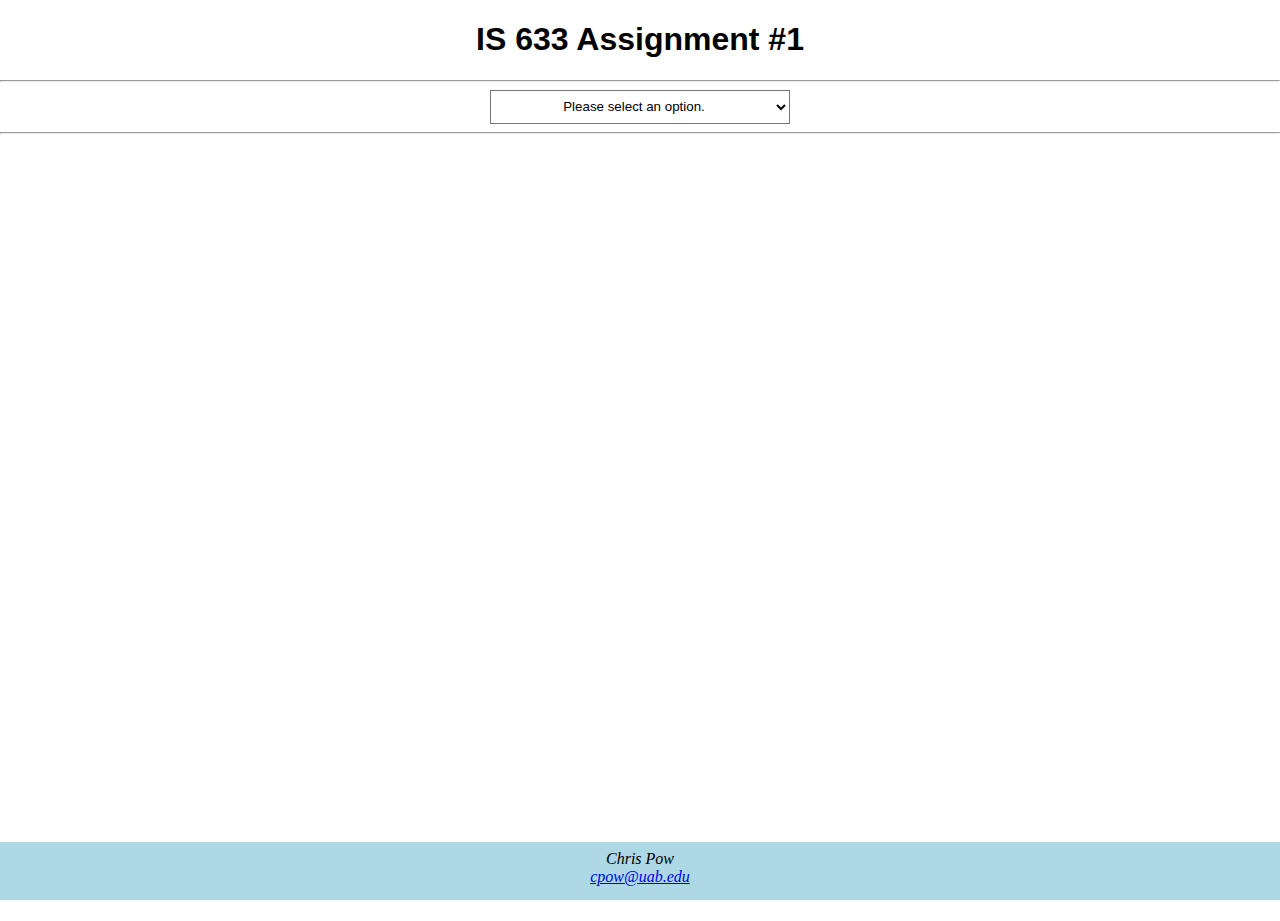
<file: Assignment1.html>
<!DOCTYPE html>

<html>
<head>
<title>IS 633 Assignment #1</title>
<link rel="stylesheet" type="text/css" href="styles/Assignment1.css" />
<script src="js/Assignment1.js"></script>
</head>
<body>

   <div id="header"><header>
    <h1>IS 633 Assignment #1</h1>
    <hr>
</header></div>


<section id="title">
    <select onchange="AreaSelection(value)" id="menu" class="dropdown">
        <option value="None">Please select an option.</option>
        <option value="Area 1">Show Area 1</option>
        <option value="Area 2">Show Area 2</option>
    </select>
</section>

<hr>




<section>
    <section id="placeholder"></section>
    
    <section id="area1">
    <h2>Area 1</h2>
    
    <p>At vero eos et accusamus et iusto odio dignissimos ducimus qui blanditiis praesentium voluptatum deleniti atque corrupti quos dolores et quas molestias excepturi sint occaecati cupiditate non provident, similique sunt in culpa qui officia deserunt mollitia animi, id est laborum et dolorum fuga.</p>    <img src="images/cicerobust.jpg" style="float: right; width: 33%; margin: 15px;"> <p>Et harum quidem rerum facilis est et expedita distinctio. Nam libero tempore, cum soluta nobis est eligendi optio cumque nihil impedit quo minus id quod maxime placeat facere possimus, omnis voluptas assumenda est, omnis dolor repellendus. </p><p>Temporibus autem quibusdam et aut officiis debitis aut rerum necessitatibus saepe eveniet ut et voluptates repudiandae sint et molestiae non recusandae. Itaque earum rerum hic tenetur a sapiente delectus, ut aut reiciendis voluptatibus maiores alias consequatur aut perferendis doloribus asperiores repellat.</p>
    </section>
   
    <section id="area2">
    <h2>Area 2</h2>
    
    <img src="images/ind-day.jpg" width="100%">
    <p>Good morning. In less than an hour, aircraft from here will join others from around the world. And you will be launching the largest aerial battle in the history of mankind.</p><p>“Mankind.” That word should have new meaning for all of us today. We can’t be consumed by our petty differences anymore. We will be united in our common interests. </p><p>Perhaps it’s fate that today is the Fourth of July, and you will once again be fighting for our freedom… Not from tyranny, oppression, or persecution… but from annihilation. We are fighting for our right to live. To exist. </p><p>And should we win the day, the Fourth of July will no longer be known as an American holiday, but as the day the world declared in one voice: We will not go quietly into the night! We will not vanish without a fight!  We’re going to live on! We’re going to survive! Today we celebrate our Independence Day!</p>
    
    </section>
    <div class="push"></div>
</div>


		
		
		
		
            <footer class="footer"> Chris Pow<br />
      <a href="mailto:cpow@uab.edu">cpow@uab.edu</a>
           </footer> 
		
   
    
  

</body>
</html>
</file>
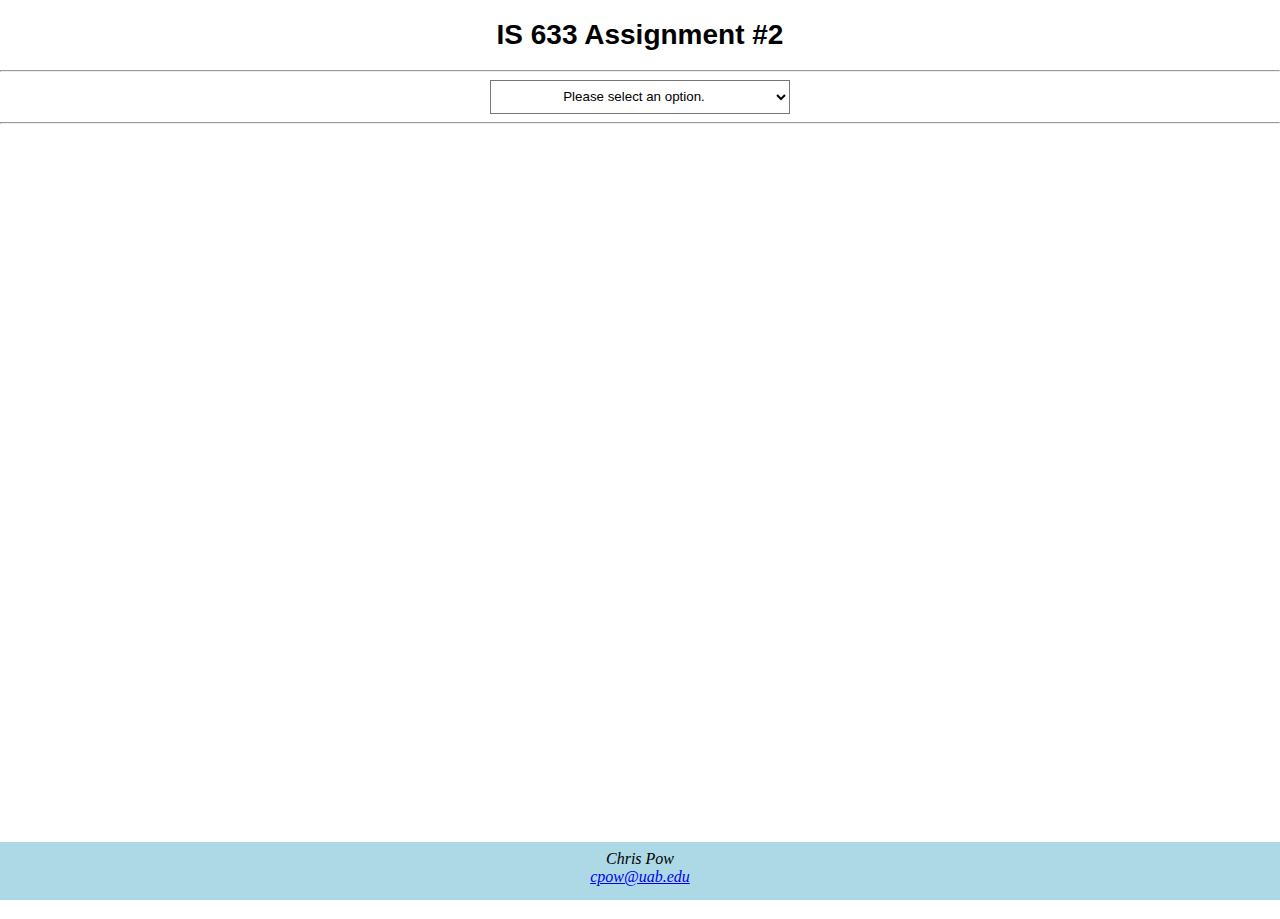
<file: Assignment2.html>
<!DOCTYPE html>

<html>
<head>
<title>IS 633 Assignment #2</title>
<link rel="stylesheet" type="text/css" href="styles/Assignment2.css" />
<script src="js/Assignment2.js"></script>
</head>
<body>

   <div id="header"><header>
    <h1>IS 633 Assignment #2</h1>
    <hr>
</header></div>


<section id="title">
    <select onchange="AreaSelection(value)" id="menu" class="dropdown">
        <option value="None">Please select an option.</option>
        <option value="Customer List">Customer List</option>
        <option value="Customer Order History">Customer Order History</option>
		  <option value="About">About</option>
    </select>
</section>

<hr>





    <div id="placeholder"></div>
    
    <section id="listsection">
    <h2>Customer List</h2>
    <div id="customerlist"></div>
    </section>
   
    <section id="historysection">
    <h2>Customer Order History</h2>
	 
	  <label><p>Enter the Customer ID:</p></label>
      
      <input type="text" value="" id="entercustomerid">
      <label class="labelcaption"> The customer ID should be 5 uppercase letters.</label>
		
		<button onclick="OrderHistory()" id="getcustomerorderhistory">Get Customer Order History</button>
	 
		<div id="orderhistory"></div>
		<button onclick="BackToList()" id="backtolist">Return to Customer List</button>
	
    </section>
	 
	  <section id="aboutsection">
    <h2>About</h2>
	 <h3>Chris Pow</h3>
	 <p>I developed this mobile app for UAB IS 633. It combines HTML, CSS, and JavaScript and uses JSON and AJAX to deliver dynamic content.</p><p>The other two sections allow a user to view a list of customers and view each of their order histories by either clicking on a link on each company name in the Customer List section, or by entering the company's customer ID in the Customer Order History section.</p><p>I have decided to develop my apps for Android and will use a Mac to develop them.</p> 
    </section>
    <div class="push"></div>
</div>


		
		
		
		
            <footer class="footer"> Chris Pow<br />
      <a href="mailto:cpow@uab.edu">cpow@uab.edu</a>
           </footer> 
		
   
    
  

</body>
</html>
</file>
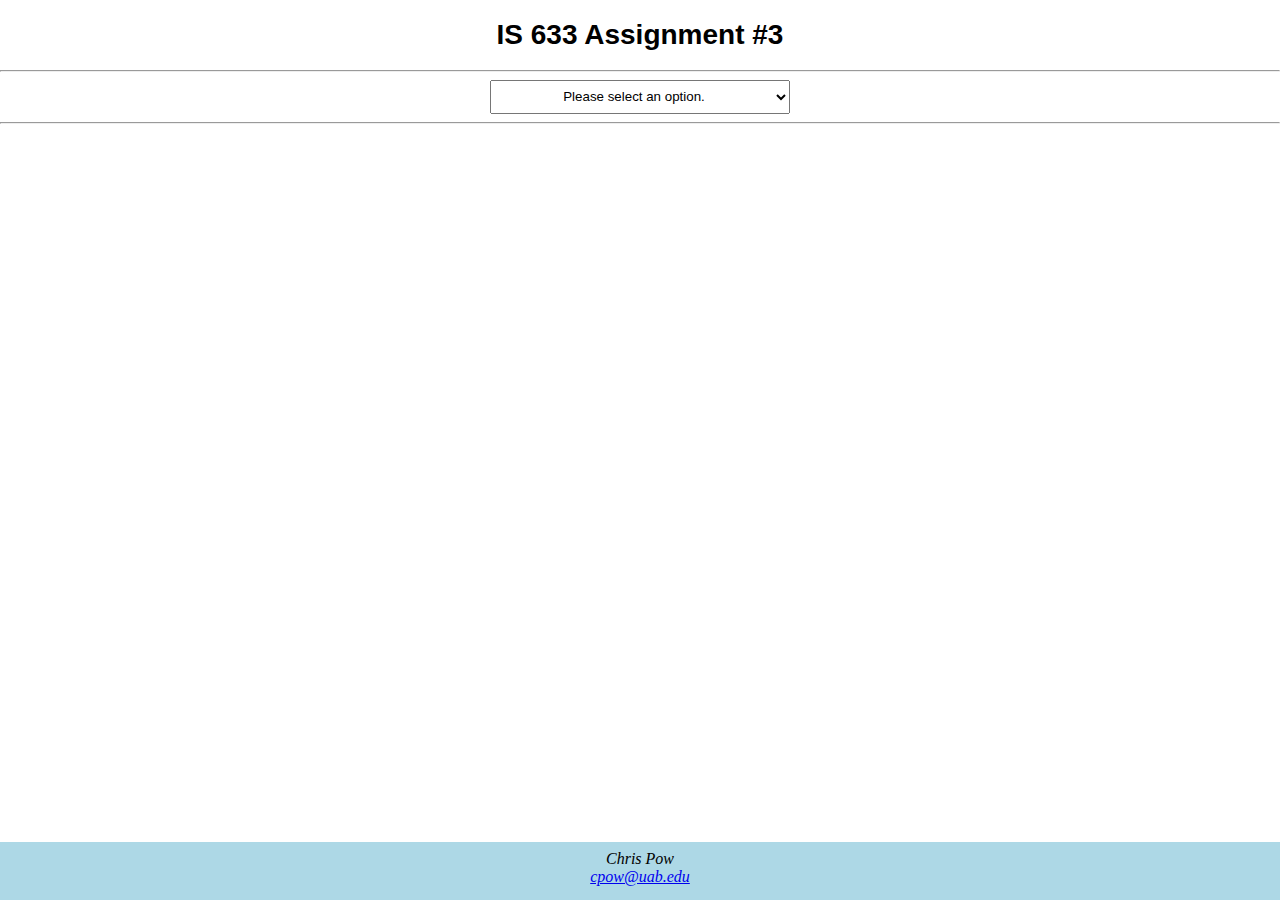
<file: Assignment3.html>
<!DOCTYPE html>

<html>
<head>
<title>IS 633 Assignment #3</title>
<link rel="stylesheet" type="text/css" href="styles/Assignment3.css" />
<script src="js/Assignment3.js"></script>
</head>
<body>

   <div id="header"><header>
    <h1>IS 633 Assignment #3</h1>
    <hr>
</header></div>


<section id="title">
    <select onchange="AreaSelection(value)" id="menu" class="dropdown">
        <option value="None">Please select an option.</option>
        <option value="Customer List">Customer List</option>
        <option value="Customer Order History">Customer Order History</option>
		  <option value="Current Orders">Current Orders</option>
		  <option value="Update Orders">Update Orders</option>
		  <option value="About">About</option>
    </select>
</section>

<hr>





    <div id="placeholder"></div>
    
    <section id="listsection">
    <h2>Customer List</h2>
    <div id="customerlist"></div>
    </section>
   
    <section id="historysection">
    <h2>Customer Order History</h2>
	 
	  <label><span class="toplabel">Enter the Customer ID:</span></label>
      
      <input type="text" value="" id="entercustomerid" onfocus="HideFooter()" onblur="ShowFooter()">
      <label class="labelcaption"> The customer ID should be 5 uppercase letters.</label>
		
		<button onclick="OrderHistory()" id="getcustomerorderhistory" class="bigbutton">Get Customer Order History</button>
	 
		<div id="orderhistory"></div>
		<button onclick='AreaSelection("Customer List")' id="backtolist" class="bigbutton">Return to Customer List</button>
	
    </section>
	 
	  <section id="currentorderssection">
    <h2>Current Orders</h2>
	 
	 <label><span class="toplabel">Enter the Customer ID:</span></label>
      
      <input type="text" value="" id="ordercustomeridinput" onfocus="HideFooter()" onblur="ShowFooter()">
      <label class="labelcaption"> The customer ID should be 5 uppercase letters.</label>
		
		<button onclick="CurrentOrder()" id="getcurrentorder" class="bigbutton">Get Current Order</button>
		
    <div id="currentorders"></div>
	 
	 <button onclick='AreaSelection("Customer List")' id="backtolist" class="bigbutton">Return to Customer List</button>
    </section>
	 
	   <section id="updateorderssection">
    <h2>Update Orders</h2>
	 
        
                <label class="labelcaption">Order ID: </label>
                <input type="text" id="orderid" disabled="true">
               <br>
                <label class="labelcaption">Shipping Address: </label>
                <input type="text" id="shipaddress" onfocus="HideFooter()" onblur="ShowFooter()">
                <br>
                <label class="labelcaption">City: </label>
                <input type="text" id="shipcity" onfocus="HideFooter()" onblur="ShowFooter()">
					 <br>
					  <label class="labelcaption">Name: </label>
                <input type="text" id="shipname" onfocus="HideFooter()" onblur="ShowFooter()">
					  <br>
					 	<label class="labelcaption">Post Code: </label>
                <input type="text" id="shippost" onfocus="HideFooter()" onblur="ShowFooter()"> 
                 <br>
                 <button onclick="OrderUpdate()" class="bigbutton">Update Order Information</button>
	 
	 
    <div id="updateorders"></div>
    </section>
		
	  <section id="aboutsection">
    <h2>About</h2>
	 <h3>Chris Pow</h3>
	 <p>I developed this mobile app for UAB IS 633. It combines HTML, CSS, and JavaScript and uses JSON and AJAX to deliver dynamic content.</p><p>The other two sections allow a user to view a list of customers and view each of their order histories by either clicking on a link on each company name in the Customer List section, or by entering the company's customer ID in the Customer Order History section.</p><p>I have decided to develop my apps for Android and will use a Mac to develop them.</p> 
    </section>
    <div class="push"></div>
</div>


		
		
		
		
            <footer class="footer" id="footer"> Chris Pow<br />
      <a href="mailto:cpow@uab.edu">cpow@uab.edu</a>
           </footer> 
		
   
    
  

</body>
</html>
</file>
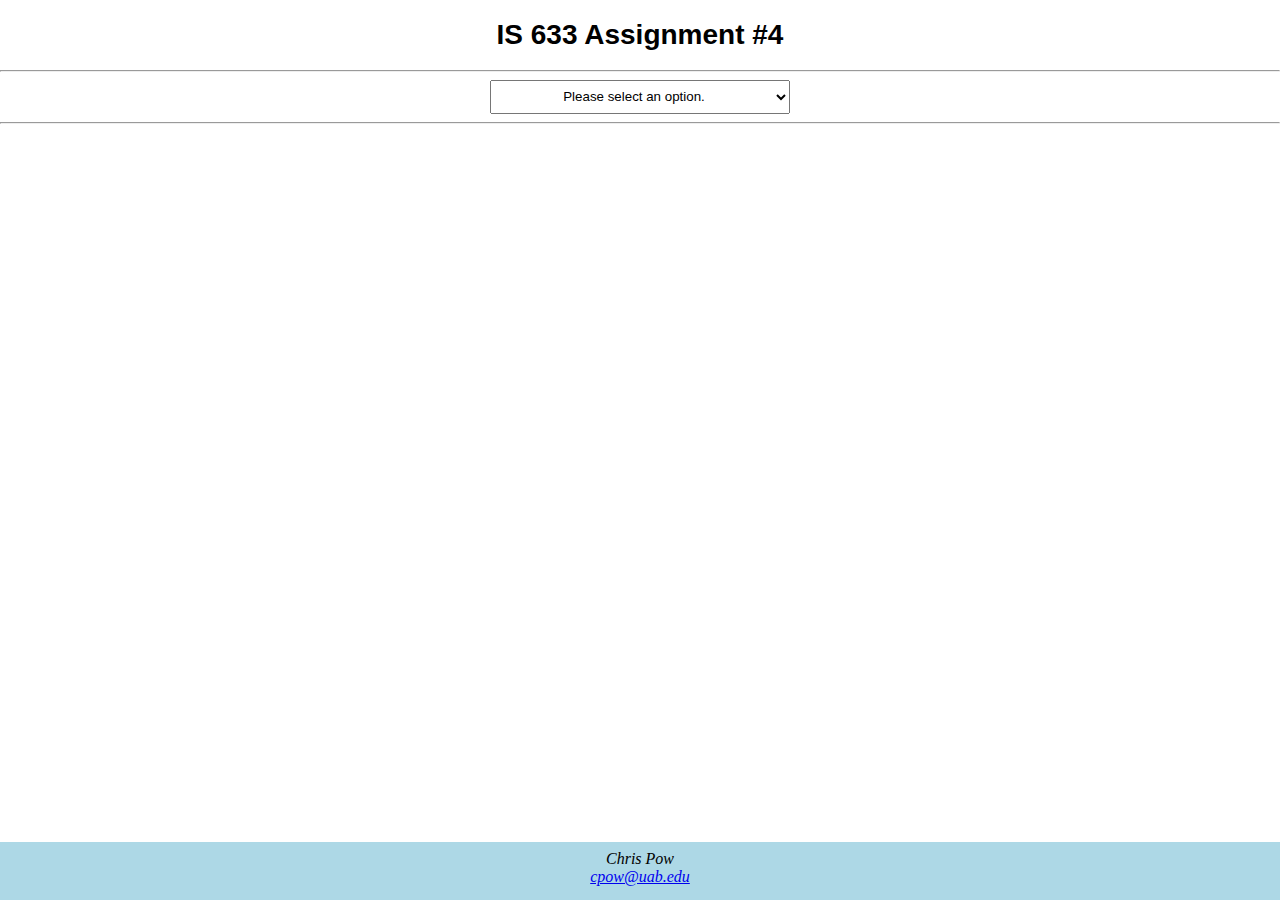
<file: Assignment4.html>
<!DOCTYPE html>

<html>
<head>
<title>IS 633 Assignment #4</title>
<link rel="stylesheet" type="text/css" href="styles/Assignment4.css" />
<script src="js/Assignment4.js"></script>
</head>
<body>

   <div id="header"><header>
    <h1>IS 633 Assignment #4</h1>
    <hr>
</header></div>


<section id="title">
    <select onchange="AreaSelection(value)" id="menu" class="dropdown">
        <option value="None">Please select an option.</option>
        <option value="Customer List">Customer List</option>
        <option value="Add Customer">Add Customer</option>
        <option value="Customer Order History">Customer Order History</option>
		  <option value="Current Orders">Current Orders</option>
		  <option value="Update Orders">Update Orders</option>
		  <option value="About">About</option>
    </select>
</section>

<hr>





    <div id="placeholder"></div>
    
    <section id="listsection">
    <h2>Customer List</h2>
    <div id="customerlist"></div>
    <button onclick='AreaSelection("Add Customer")' id="backtoadd" class="bigbutton">Add Customer</button>
    </section>
   
    <section id="historysection">
    <h2>Customer Order History</h2>
	 
	  <label><span class="toplabel">Enter the Customer ID:</span></label>
      
      <input type="text" value="" id="entercustomerid" onfocus="HideFooter()" onblur="ShowFooter()">
      <label class="labelcaption"> The customer ID should be 5 uppercase letters.</label>
		
		<button onclick="OrderHistory()" id="getcustomerorderhistory" class="bigbutton">Get Customer Order History</button>
	 
		<div id="orderhistory"></div>
		<button onclick='AreaSelection("Customer List")' id="backtolist" class="bigbutton">Return to Customer List</button>
	
    </section>
    
    <section id="addcustomersection">
    <h2>Add a Customer</h2>
	 
	  <label><span class="toplabel">Enter the Customer ID:</span></label>
      <input type="text" value="" id="addcustomerid" onfocus="HideFooter()" onblur="ShowFooter()">
      <label class="labelcaption"> The customer ID should be 5 uppercase letters and cannot match any current customer IDs.</label>
		
       <br>
       <label><span class="toplabel">Company Name:</span></label>
         <input type="text" id="addcustomername" onfocus="HideFooter()" onblur="ShowFooter()">
		 <br>
        <label><span class="toplabel">City:</span></label>
        <input type="text" id="addcustomercity" onfocus="HideFooter()" onblur="ShowFooter()">
		<br>
		
		<button onclick="CreateCustomer()" id="createcustomer" class="bigbutton">Add Customer</button>
	 
		<div id="addcustomer"></div>
		<button onclick='AreaSelection("Customer List")' id="backtolist" class="bigbutton">Return to Customer List</button>
	
    </section>
	 
	  <section id="currentorderssection">
    <h2>Current Orders</h2>
	 
	 <label><span class="toplabel">Enter the Customer ID:</span></label>
      
      <input type="text" value="" id="ordercustomeridinput" onfocus="HideFooter()" onblur="ShowFooter()">
      <label class="labelcaption"> The customer ID should be 5 uppercase letters.</label>
		
		<button onclick="CurrentOrder()" id="getcurrentorder" class="bigbutton">Get Current Order</button>
		
    <div id="currentorders"></div>
	 
	 <button onclick='AreaSelection("Customer List")' id="backtolist" class="bigbutton">Return to Customer List</button>
    </section>
	 
	   <section id="updateorderssection">
    <h2>Update Orders</h2>
	 
        
                <label><span class="toplabel">Order ID:</span></label>
                <input type="text" id="orderid" disabled="true">
               <br>
                <label><span class="toplabel">Shipping Address:</span></label>
                <input type="text" id="shipaddress" onfocus="HideFooter()" onblur="ShowFooter()">
                <br>
                <label><span class="toplabel">City:</span></label>
                <input type="text" id="shipcity" onfocus="HideFooter()" onblur="ShowFooter()">
					 <br>
					  <label><span class="toplabel">Name:</span></label>
                <input type="text" id="shipname" onfocus="HideFooter()" onblur="ShowFooter()">
					  <br>
					 	<label><span class="toplabel">Post Code:</span></label>
                <input type="text" id="shippost" onfocus="HideFooter()" onblur="ShowFooter()"> 
                 <br>
                 <button onclick="OrderUpdate()" class="bigbutton">Update Order Information</button>
	 
	 
    <div id="updateorders"></div>
    </section>
		
	  <section id="aboutsection">
    <h2>About</h2>
	 <h3>Chris Pow</h3>
	 <p>I developed this mobile app for UAB IS 633. It combines HTML, CSS, and JavaScript and uses JSON and AJAX to deliver dynamic content.</p><p>The other two sections allow a user to view a list of customers and view each of their order histories by either clicking on a link on each company name in the Customer List section, or by entering the company's customer ID in the Customer Order History section.</p><p>I have decided to develop my apps for Android and will use a Mac to develop them.</p> 
    </section>
    <div class="push"></div>
</div>


		
		
		
		
            <footer class="footer" id="footer"> Chris Pow<br />
      <a href="mailto:cpow@uab.edu">cpow@uab.edu</a>
           </footer> 
		
   
    
  

</body>
</html>
</file>
<file: styles/Assignment1.css>
html, body {
  height: 100%;
  margin: 0;
}
.content {
  padding: 20px;
  min-height: 100%;
  margin: 0 auto -50px;
}
.footer,
.push {
  height: 50px;
}


h1 {font-family: sans-serif; text-align: center; }

h2 {font-family: sans-serif; text-align: center; color: #DAA520; }

p {padding: 0px 20px; font-family: Helvetica sans-serif; font-size: 20px; color: white;}


#placeholder {height: 480px; width: 100%; max-width: 600px; overflow: scroll; background-color: white; position: absolute;  left: 0;  right: 0;  margin-left: auto;  margin-right: auto; display: block; }
#area1 {visibility: hidden;  height: 480px; width: 100%;  width: 100%; max-width: 600px; overflow: scroll; background-color: #000080; position: absolute;  left: 0;  right: 0;  margin-left: auto;  margin-right: auto; display: block;   }
#area2 {visibility: hidden; height: 480px; width: 100%; width: 100%;  max-width: 600px; overflow: scroll; background-color: #079f47; position: absolute;  left: 0;  right: 0;  margin-left: auto;  margin-right: auto; display: block;  }




/* Page Wrap for Section Positioning */







.dropdown {
   overflow: hidden;
   background: url(http://i62.tinypic.com/2e3ybe1.jpg) no-repeat right center;
   height: 34px;
   width: 300px;
    margin-left: auto;
   margin-right: auto;
   display: block;
   text-align: center;
}

.dropdown select {
   background: transparent;
   border: none;
   padding: 5px; /* If you add too much padding here, the options won't show in IE */
    border: 1px solid #ccc;
   font-size: 16px;
   height: 34px;
   width: 280px;
   margin-left: auto;
   margin-right: auto;
   display: block;
   text-align: center;
}

.dropdown {
   background: url(https://i62.tinypic.com/2e3ybe1.jpg) no-repeat right center;
   height: 34px;
   width: 300px;
}

button {
    display: block;
    background-color: #062F4F;
    border: none;
    color: white;
    padding: 15px 32px;
    text-align: center;
    text-decoration: none;
    font-size: 16px;
    margin: 7px auto;
    cursor: pointer;
    
}

input[type=text], input[type=number] {
    width: 175px;
    padding: 12px 20px;
    margin: 8px auto;
    display: block;
    border: 1px solid #ccc;
    border-radius: 4px;
    box-sizing: border-box;
}


label {
    width: 275px;
    margin: 0px auto 0px auto;
    display: block;
    text-align: center;
}

.labelcaption {
    font-style: italic;
    color: white;
    font-size: 15px; }



/* Footer */



footer {
    text-align: center;
    font-style: italic;
    background-color: #ADD8E6;
    display: block;
    width: 100%;
    position: fixed;
    bottom: 0;
    padding: 8px 0px 0px 0px;

    }
</file>
<file: styles/Assignment2.css>
html, body {
  height: 100%;
  margin: 0px !important;
}
.content {
  padding: 20px;
  min-height: 100%;
  margin: 0 auto -50px;
}
.footer,
.push {
  height: 50px;
}


h1 {font-family: sans-serif; text-align: center; font-size: 28px;}

h2 {font-family: sans-serif; text-align: center; color: #EDC7B7; font-size: 26px; }

h3 {font-family: sans-serif; text-align: center; color: white; font-size: 22px; }

p {padding: 0px 20px; font-family: Helvetica sans-serif; font-size: 20px; color: white;}

#historylabel {padding: 0px 20px; font-family: Helvetica sans-serif; font-size: 22px; color: white; text-align: center; }


#placeholder {height: 75%; width: 100%; max-width: 600px; overflow: scroll; background-color: white; position: absolute;  left: 0;  right: 0;  margin-left: auto;  margin-right: auto; display: block; }
#listsection {visibility: hidden;  height: 70%; width: 100%;  width: 100%; max-width: 600px; overflow: scroll; background-color: #659DBD; position: absolute;  left: 0;  right: 0;  margin-left: auto;  margin-right: auto; display: block; padding-bottom: 7%; }
#historysection {visibility: hidden; height: 70%; width: 100%; width: 100%;  max-width: 600px; overflow: scroll; background-color: #C38D9E; position: absolute;  left: 0;  right: 0;  margin-left: auto;  margin-right: auto; display: block; padding-bottom: 7%;  }
#aboutsection {visibility: hidden; height: 70%; width: 100%; width: 100%;  max-width: 600px; overflow: scroll; background-color: #41B3A3; position: absolute;  left: 0;  right: 0;  margin-left: auto;  margin-right: auto; display: block; padding-bottom: 7%;   }




table, th, td, tr {
   
      border: solid 1px white;
    text-align: center;
    color: white;
}

td {
  padding: 5px;
}

table {
 width: 80%;
    margin: 0px 10% 15px 10%;
    border-collapse: collapse;
}

table a {
  color: #EDC7B7;
}




.dropdown {
   overflow: hidden;
   background: url(http://i62.tinypic.com/2e3ybe1.jpg) no-repeat right center;
   height: 34px;
   width: 300px;
    margin-left: auto;
   margin-right: auto;
   display: block;
   text-align: center;
}

.dropdown select {
   background: transparent;
   border: none;
   padding: 5px; /* If you add too much padding here, the options won't show in IE */
    border: 1px solid #ccc;
   font-size: 16px;
   height: 34px;
   width: 280px;
   margin-left: auto;
   margin-right: auto;
   display: block;
   text-align: center;
}

.dropdown {
   background: url(https://i62.tinypic.com/2e3ybe1.jpg) no-repeat right center;
   height: 34px;
   width: 300px;
}

button {
    display: block;
    background-color: #659DBD;
    border: none;
    color: white;
    padding: 15px 32px;
    text-align: center;
    text-decoration: none;
    font-size: 16px;
    margin: 7px auto;
    cursor: pointer;
    
}

input[type=text], input[type=number] {
    width: 175px;
    padding: 12px 20px;
    margin: 8px auto;
    display: block;
    border: 1px solid #ccc;
    border-radius: 4px;
    box-sizing: border-box;
}


label {
    width: 275px;
    margin: 0px auto 0px auto;
    display: block;
    text-align: center;
}

.labelcaption {
    font-style: italic;
    color: white;
    font-size: 15px; }



/* Footer */



footer {
    text-align: center;
    font-style: italic;
    background-color: #ADD8E6;
    display: block;
    width: 100%;
    position: fixed;
    bottom: 0;
    padding: 8px 0px 0px 0px;

    }
</file>
<file: styles/Assignment3.css>
html, body {
  height: 100%;
  margin: 0px !important;
}
.content {
  padding: 20px;
  min-height: 100%;
  margin: 0 auto -50px;
}
.footer,
.push {
  height: 50px;
}


h1 {font-family: sans-serif; text-align: center; font-size: 28px;}

h2 {font-family: sans-serif; text-align: center; color: #EDC7B7; font-size: 26px; }

h3 {font-family: sans-serif; text-align: center; color: white; font-size: 22px; }

p {padding: 0px 20px; font-family: Helvetica sans-serif; font-size: 20px; color: white;}

.toplabel {padding: 0px 8px; font-family: Helvetica sans-serif; font-size: 20px; color: white;}

#historylabel {padding: 0px 20px; font-family: Helvetica sans-serif; font-size: 22px; color: white; text-align: center; }


#placeholder {height: 70%; width: 100%; max-width: 600px; overflow: scroll; background-color: white; position: absolute;  left: 0;  right: 0;  margin-left: auto;  margin-right: auto; display: block; }
#listsection {visibility: hidden;  height: 70%; width: 100%;  width: 100%; max-width: 600px; overflow: scroll; background-color: #659DBD; position: absolute;  left: 0;  right: 0;  margin-left: auto;  margin-right: auto; display: block; padding-bottom: 7%; }
#historysection {visibility: hidden; height: 70%; width: 100%; width: 100%;  max-width: 600px; overflow: scroll; background-color: #C38D9E; position: absolute;  left: 0;  right: 0;  margin-left: auto;  margin-right: auto; display: block; padding-bottom: 7%;  }

#currentorderssection {visibility: hidden; height: 70%; width: 100%; width: 100%;  max-width: 600px; overflow: scroll; background-color: #66B9BF; position: absolute;  left: 0;  right: 0;  margin-left: auto;  margin-right: auto; display: block; padding-bottom: 7%;   }

#updateorderssection {visibility: hidden; height: 70%; width: 100%; width: 100%;  max-width: 600px; overflow: scroll; background-color: #A239CA; position: absolute;  left: 0;  right: 0;  margin-left: auto;  margin-right: auto; display: block; padding-bottom: 7%;   }


#aboutsection {visibility: hidden; height: 70%; width: 100%; width: 100%;  max-width: 600px; overflow: scroll; background-color: #41B3A3; position: absolute;  left: 0;  right: 0;  margin-left: auto;  margin-right: auto; display: block; padding-bottom: 7%;   }




table, th, td, tr {
   
      border: solid 1px white;
    text-align: center;
    color: white;
}

td {
  padding: 3px;
}

table {
     width: 90%;
     margin: 0px 5% 15px 5%;
    border-collapse: collapse;
}

table a {
  color: #EDC7B7;
}

.resptable {
   overflow-x: auto;
}


.dropdown {
   overflow: hidden;
   height: 34px;
   width: 300px;
    margin-left: auto;
   margin-right: auto;
   display: block;
   text-align: center;
}

.dropdown select {
   background: transparent;
   border: none;
   padding: 5px; /* If you add too much padding here, the options won't show in IE */
    border: 1px solid #ccc;
   font-size: 16px;
   height: 34px;
   width: 280px;
   margin-left: auto;
   margin-right: auto;
   display: block;
   text-align: center;
}

.dropdown {
   height: 34px;
   width: 300px;
}

.bigbutton {
    display: block;
    background-color: #659DBD;
    border: none;
    color: white;
    padding: 15px 32px;
    text-align: center;
    text-decoration: none;
    font-size: 16px;
    margin: 4px auto;
    cursor: pointer;
    
}

input[type=text], input[type=number] {
    width: 175px;
    padding: 12px 20px;
    margin: 4px auto;
    display: block;
    border: 1px solid #ccc;
    border-radius: 4px;
    box-sizing: border-box;
}


label {
    width: 275px;
    margin: 4px auto 0px auto;
    display: block;
    text-align: center;
}

.labelcaption {
    font-style: italic;
    color: white;
    font-size: 15px; }



/* Footer */



footer {
    text-align: center;
    font-style: italic;
    background-color: #ADD8E6;
    display: block;
    width: 100%;
    position: fixed;
    bottom: 0;
    padding: 8px 0px 0px 0px;

    }
</file>
<file: styles/Assignment4.css>
html, body {
  height: 100%;
  margin: 0px !important;
}
.content {
  padding: 20px;
  min-height: 100%;
  margin: 0 auto -50px;
}
.footer,
.push {
  height: 50px;
}


h1 {font-family: sans-serif; text-align: center; font-size: 28px;}

h2 {font-family: sans-serif; text-align: center; color: #EDC7B7; font-size: 26px; }

h3 {font-family: sans-serif; text-align: center; color: white; font-size: 22px; }

p {padding: 0px 20px; font-family: Helvetica sans-serif; font-size: 20px; color: white;}

.toplabel {padding: 0px 8px; font-family: Helvetica sans-serif; font-size: 20px; color: white;}

#historylabel {padding: 0px 20px; font-family: Helvetica sans-serif; font-size: 22px; color: white; text-align: center; }


#placeholder {height: 70%; width: 100%; max-width: 600px; overflow: scroll; background-color: white; position: absolute;  left: 0;  right: 0;  margin-left: auto;  margin-right: auto; display: block; }
#listsection {visibility: hidden;  height: 70%; width: 100%;  width: 100%; max-width: 600px; overflow: scroll; background-color: #659DBD; position: absolute;  left: 0;  right: 0;  margin-left: auto;  margin-right: auto; display: block; padding-bottom: 7%; }

#addcustomersection {visibility: hidden;  height: 70%; width: 100%;  width: 100%; max-width: 600px; overflow: scroll; background-color: #C38D9E; position: absolute;  left: 0;  right: 0;  margin-left: auto;  margin-right: auto; display: block; padding-bottom: 7%; }


#historysection {visibility: hidden; height: 70%; width: 100%; width: 100%;  max-width: 600px; overflow: scroll; background-color: #C38D9E; position: absolute;  left: 0;  right: 0;  margin-left: auto;  margin-right: auto; display: block; padding-bottom: 7%;  }

#currentorderssection {visibility: hidden; height: 70%; width: 100%; width: 100%;  max-width: 600px; overflow: scroll; background-color: #66B9BF; position: absolute;  left: 0;  right: 0;  margin-left: auto;  margin-right: auto; display: block; padding-bottom: 7%;   }

#updateorderssection {visibility: hidden; height: 70%; width: 100%; width: 100%;  max-width: 600px; overflow: scroll; background-color: #A239CA; position: absolute;  left: 0;  right: 0;  margin-left: auto;  margin-right: auto; display: block; padding-bottom: 7%;   }


#aboutsection {visibility: hidden; height: 70%; width: 100%; width: 100%;  max-width: 600px; overflow: scroll; background-color: #41B3A3; position: absolute;  left: 0;  right: 0;  margin-left: auto;  margin-right: auto; display: block; padding-bottom: 7%;   }




table, th, td, tr {
   
      border: solid 1px white;
    text-align: center;
    color: white;
}

td {
  padding: 3px;
}

table {
     width: 96%;
     margin: 0px 2% 15px 2%;
    border-collapse: collapse;
}

table a {
  color: #EDC7B7;
}

.resptable {
   overflow-x: auto;
}


.dropdown {
   overflow: hidden;
   height: 34px;
   width: 300px;
    margin-left: auto;
   margin-right: auto;
   display: block;
   text-align: center;
}

.dropdown select {
   background: transparent;
   border: none;
   padding: 5px; /* If you add too much padding here, the options won't show in IE */
    border: 1px solid #ccc;
   font-size: 16px;
   height: 34px;
   width: 280px;
   margin-left: auto;
   margin-right: auto;
   display: block;
   text-align: center;
}

.dropdown {
   height: 34px;
   width: 300px;
}

.bigbutton {
    display: block;
    background-color: #00008B;
    border: none;
    color: white;
    padding: 15px 32px;
    text-align: center;
    text-decoration: none;
    font-size: 16px;
    margin: 4px auto;
    cursor: pointer;
    
}

input[type=text], input[type=number] {
    width: 175px;
    padding: 12px 20px;
    margin: 4px auto;
    display: block;
    border: 1px solid #ccc;
    border-radius: 4px;
    box-sizing: border-box;
}


label {
    width: 275px;
    margin: 4px auto 0px auto;
    display: block;
    text-align: center;
}

.labelcaption {
    font-style: italic;
    color: white;
    font-size: 15px; }



/* Footer */



footer {
    text-align: center;
    font-style: italic;
    background-color: #ADD8E6;
    display: block;
    width: 100%;
    position: fixed;
    bottom: 0;
    padding: 8px 0px 0px 0px;

    }
</file>
